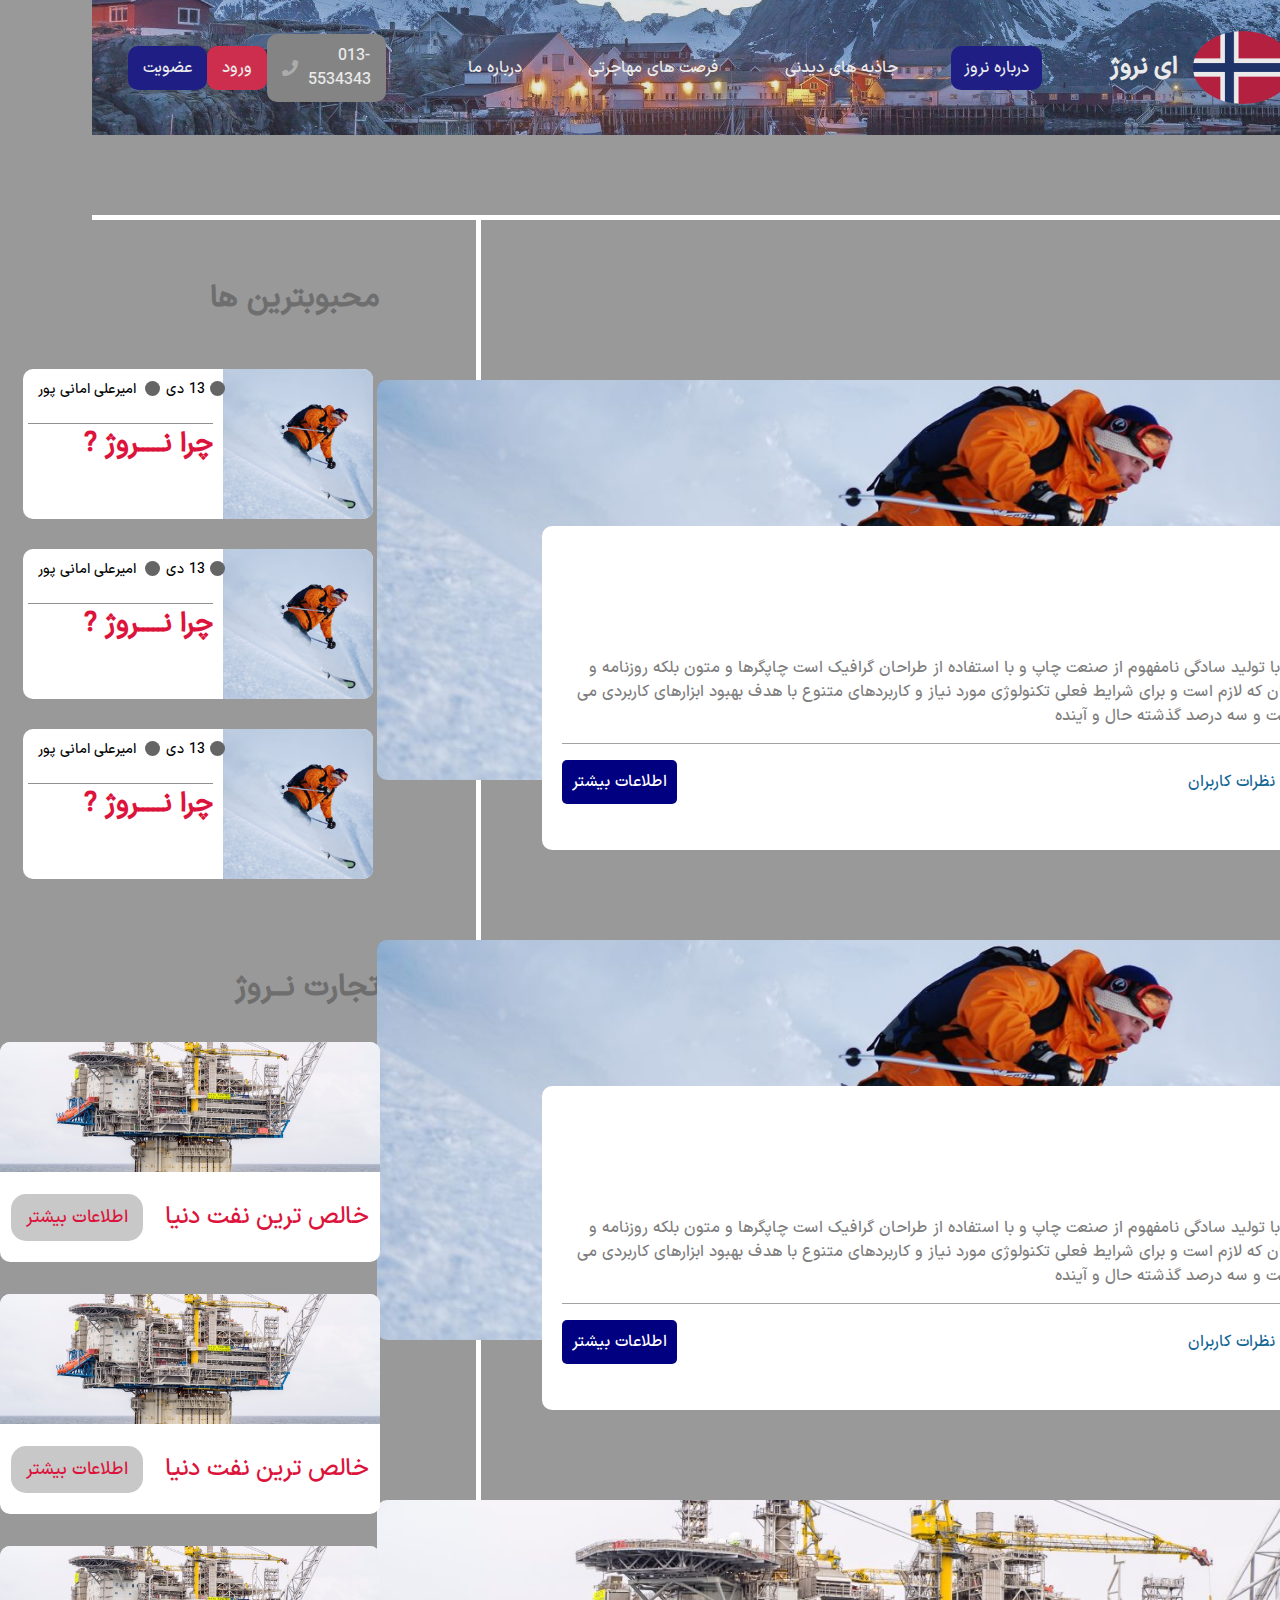
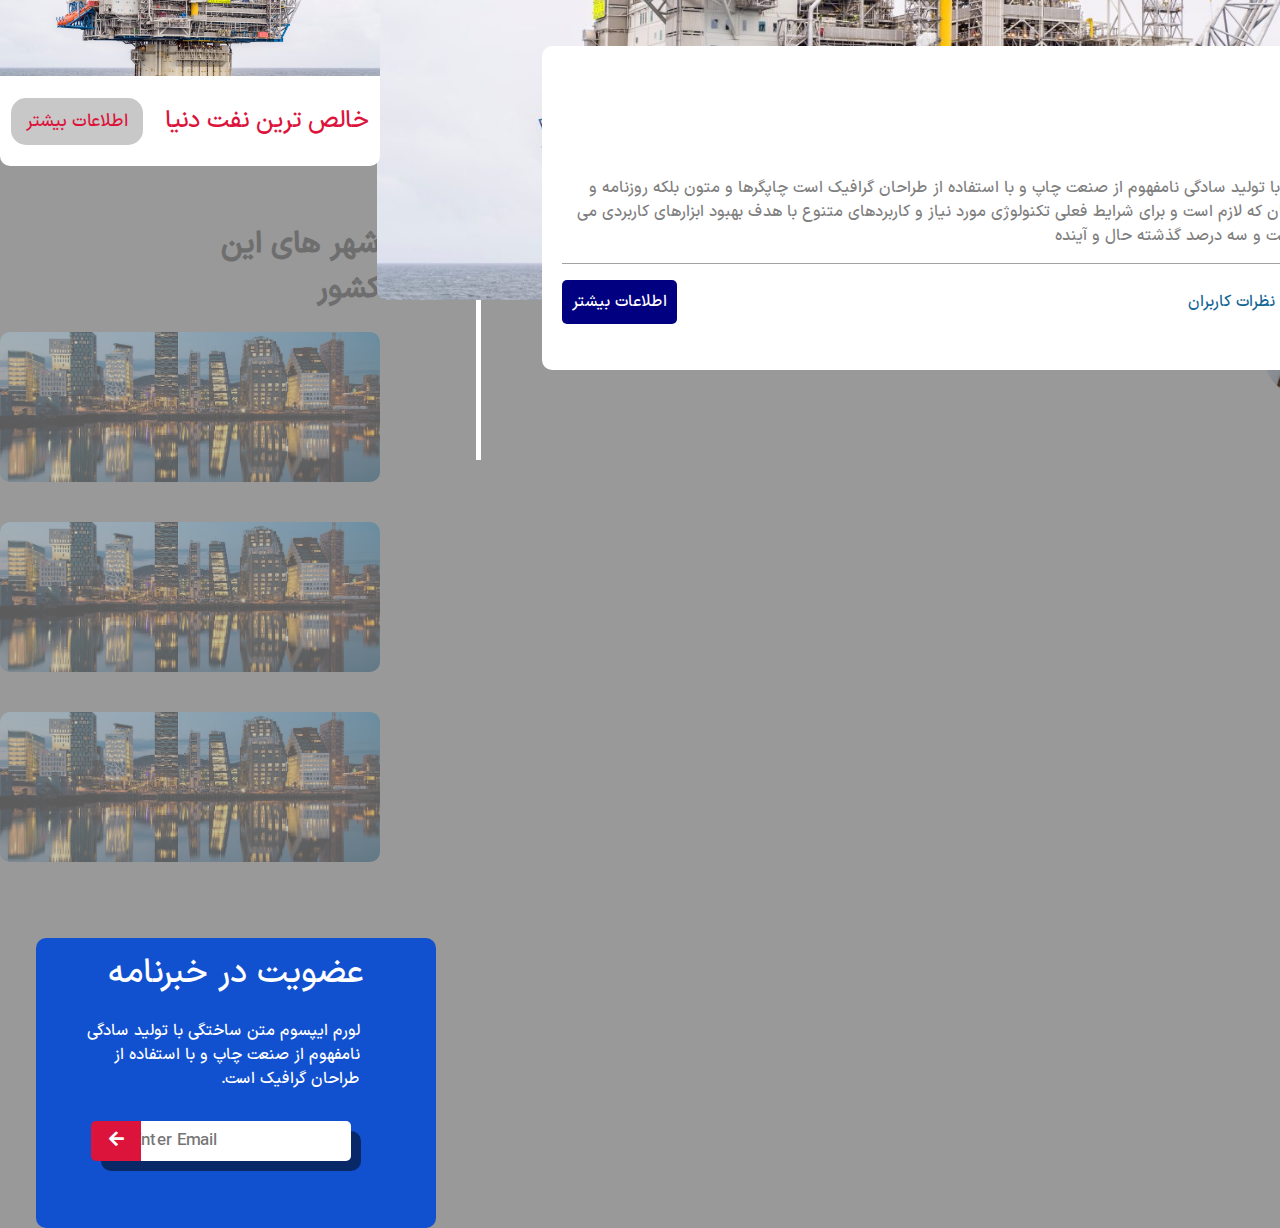
<file: norway/index.html>
<!DOCTYPE html>
<html lang="en">
<head>
    <meta charset="UTF-8">
    <meta http-equiv="X-UA-Compatible" content="IE=edge">
    <meta name="viewport" content="width=device-width, initial-scale=1.0">
    <link rel="stylesheet" href="./style/style.css">
    <link rel="stylesheet" href="./style/font.css">
    <link rel="stylesheet" href="../fontawesome/css/all.css">
    <title>Document</title>
</head>
<body>
    <header>

        <nav>
          <div class="logo">
            <h1>ای نروژ</h1>
            <img src="../norway/Flag_of_Norway.svg.png" alt="">
          </div>
    
          <ul class="navbar">
            <li class="active"><a href="#">درباره نروز</a></li>
            <li><a href="#">جاذبه های دیدنی</a></li>
            <li><a href="#">فرصت های مهاجرتی</a></li>
            <li><a href="#">درباره ما</a></li>
          </ul>
    
          <ul class="buttons">
            <li><a href="#">013-5534343</a> <i class="fas fa-phone"></i> </li>
            <li><a href="#">ورود</a></li>
            <li><a href="#">عضویت</a></li>
          </ul>
    
        </nav>
    
      </header>
    
      <section class="main">
    
        <div class="box-right">
    
          <ul class="scroll">
            <li></li>
            <li></li>
            <li></li>
          </ul>
    
          <a href="#" class="up">
            <i class="fas fa-arrow-up"></i>
          </a>
    
          <div class="assitance">
            
          </div>
          
    
          <div class="items">
    
            <div class="item-boxes">
    
              <div class="item-img">
                <img src="./norway/ski.jpg" alt="">
              </div>
    
              <div class="item-content">
                <h4>22/adas.1313/131</h4>
    
                <h2>درباره نروژ</h2>
                <p>
                  لورم ایپسوم متن ساختگی با تولید سادگی نامفهوم از صنعت چاپ و با استفاده از طراحان گرافیک است چاپگرها و متون بلکه روزنامه و مجله در ستون و سطرآنچنان که لازم است و برای شرایط فعلی تکنولوژی مورد نیاز و کاربردهای متنوع با هدف بهبود ابزارهای کاربردی می باشد کتابهای زیادی در شصت و سه درصد گذشته حال و آینده
                </p>
    
                <div class="item-buttons">
    
                  <div class="item-buttons-right">
    
                    <div class="right-right">
                      <i class="fas fa-thumbs-up"></i>
                      <a href="#">agree</a>
                    </div>
    
                    <div class="left-left">
                      <i class="fas fa-comment"></i>
                      <a href="#">دیدن نظرات کاربران 
                      </a>
                    </div>
                    
                    
    
                  </div>
                  
                  <a class="item-buttons-left" href="#">اطلاعات بیشتر</a>
                  
    
                </div>
    
              </div>
            </div>
    
    
    
            <div class="item-boxes">
    
              <div class="item-img">
                <img src="./norway/ski.jpg" alt="">
              </div>
    
              <div class="item-content">
                <h4>22/adas.1313/131</h4>
    
                <h2>درباره نروژ</h2>
                <p>
                  لورم ایپسوم متن ساختگی با تولید سادگی نامفهوم از صنعت چاپ و با استفاده از طراحان گرافیک است چاپگرها و متون بلکه روزنامه و مجله در ستون و سطرآنچنان که لازم است و برای شرایط فعلی تکنولوژی مورد نیاز و کاربردهای متنوع با هدف بهبود ابزارهای کاربردی می باشد کتابهای زیادی در شصت و سه درصد گذشته حال و آینده
                </p>
    
                <div class="item-buttons">
    
                  <div class="item-buttons-right">
    
                    <div class="right-right">
                      <i class="fas fa-thumbs-up"></i>
                      <a href="#">agree</a>
                    </div>
    
                    <div class="left-left">
                      <i class="fas fa-comment"></i>
                      <a href="#">دیدن نظرات کاربران 
                      </a>
                    </div>
                    
                    
    
                  </div>
                  
                  <a class="item-buttons-left" href="#">اطلاعات بیشتر</a>
                  
    
                </div>
    
              </div>
            </div>
    
    
            <div class="item-boxes">
    
              <div class="item-img">
                <img src="./norway/oil.jpg" alt="">
              </div>
    
              <div class="item-content">
                <h4>22/adas.1313/131</h4>
    
                <h2>درباره نروژ</h2>
                <p>
                  لورم ایپسوم متن ساختگی با تولید سادگی نامفهوم از صنعت چاپ و با استفاده از طراحان گرافیک است چاپگرها و متون بلکه روزنامه و مجله در ستون و سطرآنچنان که لازم است و برای شرایط فعلی تکنولوژی مورد نیاز و کاربردهای متنوع با هدف بهبود ابزارهای کاربردی می باشد کتابهای زیادی در شصت و سه درصد گذشته حال و آینده
                </p>
    
                <div class="item-buttons">
    
                  <div class="item-buttons-right">
    
                    <div class="right-right">
                      <i class="fas fa-thumbs-up"></i>
                      <a href="#">agree</a>
                    </div>
    
                    <div class="left-left">
                      <i class="fas fa-comment"></i>
                      <a href="#">دیدن نظرات کاربران 
                      </a>
                    </div>
                    
                    
    
                  </div>
                  
                  <a class="item-buttons-left" href="#">اطلاعات بیشتر</a>
                  
    
                </div>
    
              </div>
            </div>
          </div>
    
        </div>
    
        <div class="box-left">
    
            <div class="famouses">
    
                <h3>محبوبترین ها</h3>
    
               
    
                    <div class="left-item">
    
                        <img src="./norway/ski.jpg" alt="">
    
                        <ul class="left-navbar">
                            <li>13 دی</li>
                            <li>امیرعلی امانی پور</li>
                        </ul>
    
                        <h4 style="border-top:1px solid rgb(145, 145, 145) ;">چرا نـــــروژ ? </h4>
    
                    </div>
    
                    <div class="left-item">
    
                        <img src="./norway/ski.jpg" alt="">
    
                        <ul class="left-navbar">
                            <li>13 دی</li>
                            <li>امیرعلی امانی پور</li>
                        </ul>
    
                        <h4 style="border-top:1px solid rgb(145, 145, 145) ;">چرا نـــــروژ ? </h4>
    
                    </div>
    
                    <div class="left-item">
    
                        <img src="./norway/ski.jpg" alt="">
    
                        <ul class="left-navbar">
                            <li>13 دی</li>
                            <li>امیرعلی امانی پور</li>
                        </ul>
    
                        <h4 style="border-top:1px solid rgb(145, 145, 145) ;">چرا نـــــروژ ? </h4>
    
                    </div>
            </div>
    
            <div class="trade">
    
              <h3>تجارت نــروژ</h3>
    
                <div class="left-item">
                   <img src="./norway/oil.jpg" alt="">
                   <div class="content">
                    <h3>خالص ترین نفت دنیا</h3>
                    <a href="#">اطلاعات بیشتر</a>
                   </div>
                </div>
    
                <div class="left-item">
                  <img src="./norway/oil.jpg" alt="">
                  <div class="content">
                   <h3>خالص ترین نفت دنیا</h3>
                   <a href="#">اطلاعات بیشتر</a>
                  </div>
               </div>
    
               <div class="left-item">
                <img src="./norway/oil.jpg" alt="">
                <div class="content">
                 <h3>خالص ترین نفت دنیا</h3>
                 <a href="#">اطلاعات بیشتر</a>
                </div>
             </div>
    
                  
            </div>
    
            <div class="cities">
              <h3>شهر های این کشور</h3>
    
              <div class="left-item">
                <div class="img-left"></div>
                <div class="content">oslo</div>
              </div>
    
    
              <div class="left-item">
                <div class="img-left"></div>
                <div class="content">oslo</div>
              </div>
    
              <div class="left-item">
                <div class="img-left"></div>
                <div class="content">oslo</div>
              </div>
    
            </div> 
    
            <div class="log-in-news">
    
              <h3>عضویت در خبرنامه</h3>
              
              <div class="content-news">
                <p>
                  لورم ایپسوم متن ساختگی با تولید سادگی نامفهوم از صنعت چاپ و با استفاده از طراحان گرافیک است.
                </p>
    
                <div class="box">
                  <input type="text" name="" id="" placeholder="enter email">

                    <button class="icon-news">
                        <i class="fas fa-arrow-left"></i>
                    </button>

                </div>
    
              </div>
            </div>
    
    
        </div>
    
      </section>

      <script src="./js.js"></script>
</body>
</html>
</file>
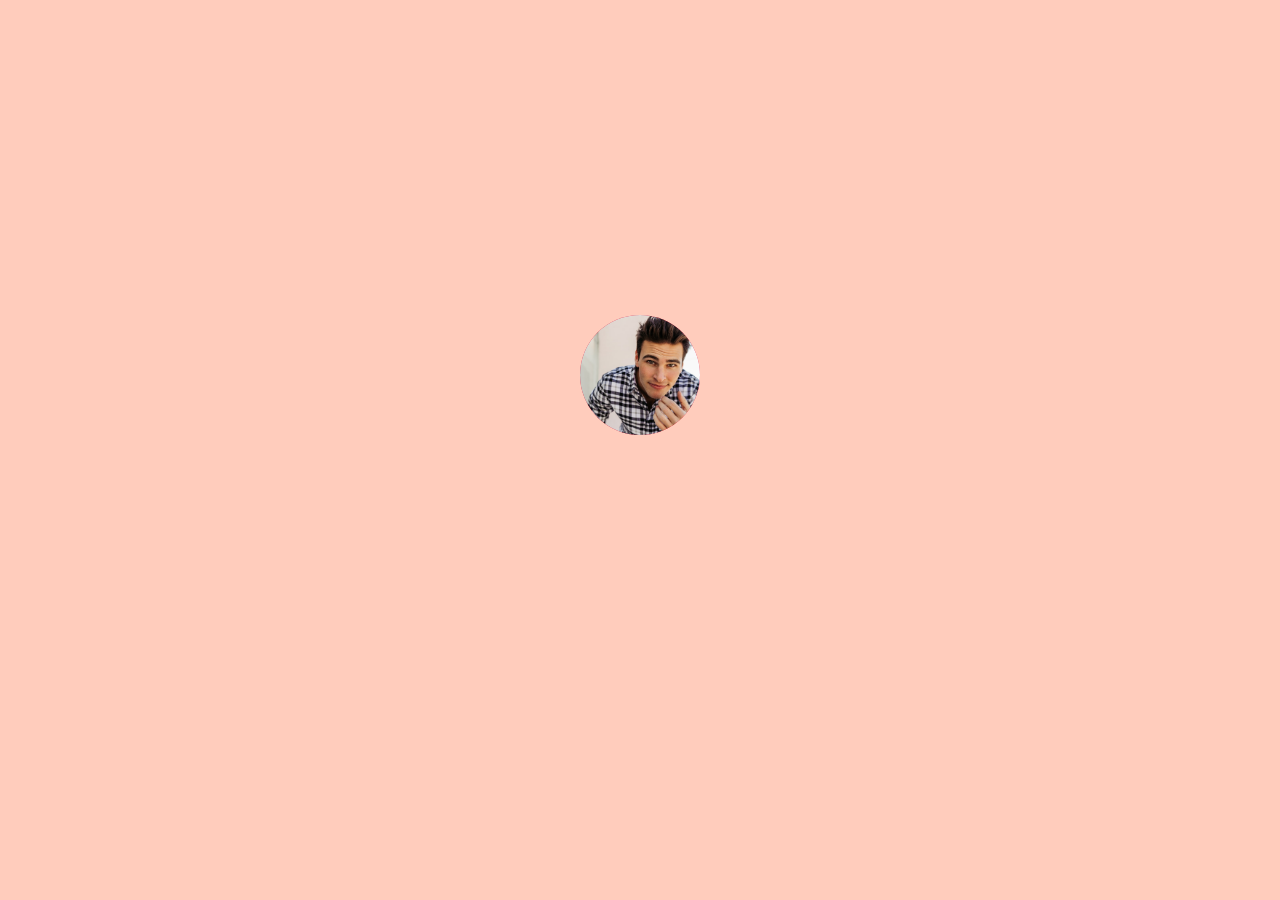
<file: jsmini-projects/sebmenu/index.html>
<!DOCTYPE html>
<html lang="en">
<head>
  <meta charset="UTF-8">
  <meta http-equiv="X-UA-Compatible" content="IE=edge">
  <meta name="viewport" content="width=device-width, initial-scale=1.0">
  <link rel="stylesheet" href="../sebmenu/style.css">
  <title>Document</title>
</head>
<body>

  <div class="action">
    <!-- in vase javascript hast va migeh har mogeh click shod bia in kar ro bokon -->
    <div class="profile" onclick="ToggleMenu()">
      <img src="./3.jpg" alt="">
  </div>

  <div class="menu">
      <h3>امیرعلی امانی پور<br> <span>طراح و برنامه نویس وب</span> </h3>
      <ul>
        <li><img src="./img/user-profile.png" alt=""><a href="#">پروفایل من</a></li>
        <li><img src="./img/edit.png" alt=""><a href="#">تغییر اطلاعات</a></li>
        <li><img src="./img/inbox.png" alt=""><a href="#">پیام ها</a></li>
        <li><img src="./img/setting.png" alt=""><a href="#">تنظیمات</a></li>
        <li><img src="./img/help.jpg" alt=""><a href="#">پشتیبانی</a></li>
        <li><img src="./img/logout.png" alt=""><a href="#">خروج</a></li>
      </ul>
  </div>

  </div>
  
  <script src="../sebmenu/main.js"></script>
</body>
</html>
</file>
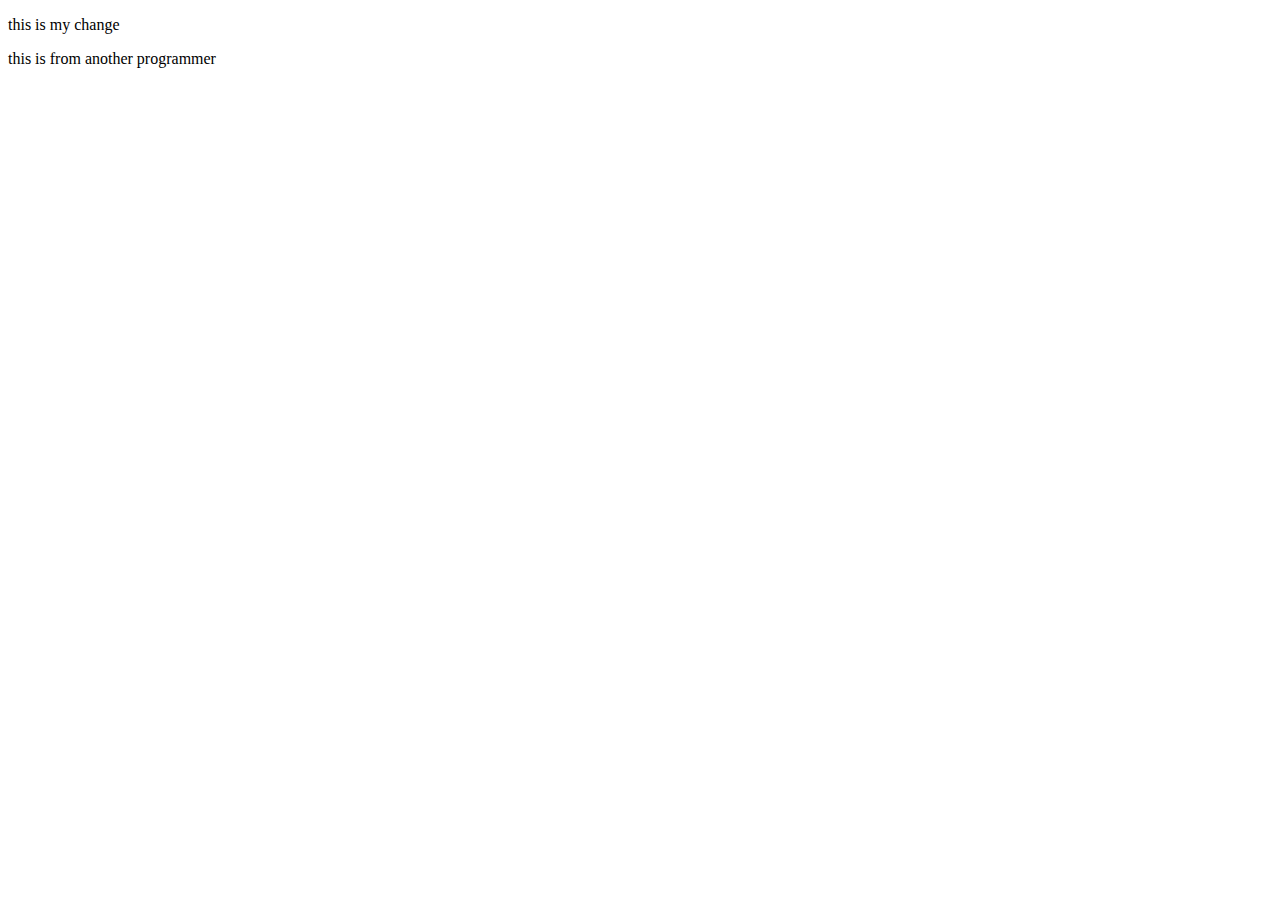
<file: dashboard.html>
<!DOCTYPE html>
<html lang="en">
<head>
    <meta charset="UTF-8">
    <meta http-equiv="X-UA-Compatible" content="IE=edge">
    <meta name="viewport" content="width=device-width, initial-scale=1.0">
    <title>Document</title>
</head>
<body>
    <p>this is my change</p>
    <p> this is from another programmer </p>
</body>
</html>
</file>
<file: norway/style/style.css>
*{
    font-family:"IRANSansX-Medium";
    padding: 0;
    margin: 0;
    text-transform: capitalize;
  }
  
  
  html{
    scroll-behavior: smooth;
  }
  
  
  body{
    direction: rtl;
    background-color: #999;
    scroll-behavior: smooth;
  }
  
  header{
    width: 100%;
    height: 15vh;
    background: url(../4410443.jpg) ;
    opacity: .8;
    background-position: center;
    background-size: cover;
    object-fit: contain;
    /* opacity: .; */
  }
  
  nav{
    opacity: 1;
    z-index: 2;
    width: 90%;
    margin: auto;
    height: 100%;
    display: flex;
    justify-content: space-between;
    align-items: center;
  }
  
  nav .logo{
    margin-right: 15px;
    display: flex;
    flex-direction: row-reverse;
    justify-content: center;
    align-items: center;
  }
  
  nav .logo img{
    width: 100px;
    border-radius: 50%;
    object-fit: cover;
    margin-left: 10px;
  }
  
  nav .logo h1{
    color: #fff;
    font-size: 1.5rem;
    margin-right: 5px;
  }
  
  
  header nav .navbar{
    display: flex;
    list-style: none;
  }
  
  nav .navbar li{
    margin: 0 20px;
    padding: 10px 13px;
    border-radius: 10px;
    transition: all .3s ease-in-out;
  }
  
  
  nav .navbar li a{
    text-decoration: none;
    color: #fff;
  }
  
  nav .navbar li.active{
    border: none;
    background-color: navy;
  }
  
  nav  .buttons{
    width: 20%;
    display: flex;
    justify-content: space-between;
    align-items: center;
    list-style: none;
  }
  
  nav .buttons a{
    text-decoration: none;
    color: #fff;
  }
  
  nav .buttons li{
    padding: 10px 15px;
    background-color: grey;
    border-radius: 10px;
    display: flex;
    justify-content: center;
    align-items: center;
  }
  
  .buttons li:nth-child(1) i{
    color: rgb(177, 177, 177);
    margin-right: 10px;
  }
  
  .buttons li:nth-child(2){
    background-color: crimson;
  }
  
  .buttons li:last-child{
    background-color: navy;
  }
  
  .main{
    width: 100%;
    margin:auto;
    /* height: 100vh; */
    display: flex;
  }
  
  .main .box-right{
    width: 70%;
    margin: 5rem auto;
    position: relative;
    height: 100%;
    box-sizing: border-box;
    border-top: 5px solid #fff;
    border-left: 5px solid #fff;
  }
  
  .main .box-left{
    width: 30%;
    box-sizing: border-box;
    margin: 5rem auto;
    /* background-color: orangered; */
    border-top: 5px solid #fff;
    height: 100vh;
  
  }
  
  .box-right .scroll{
    position: absolute;
    top: 30%;
    right: 30px;
    width: 30%;
    height: 200px;
    list-style: none;
    display: flex;
    flex-direction: column;
    justify-content: space-between;
  }
  
  .box-right .scroll li{
    width: 50px;
    height: 50px;
    border-radius: 50%;
    background-color: #fff;
  }
  
  
  .main .box-right .up{
    position: absolute;
    top: 70%;
    right: 30px;
    padding: 10px;
    border-radius: 5px;
    color: #fff;
    background-color: navy;
    font-size: 2rem;
  }
  
  .main .box-right .assitance{
    position: absolute;
    bottom: 60px;
    right: 10px;
    width: 100px;
    height: 100px;
    border-radius: 50%;
    background: url(../cara-delevingne-4.jpg);
    background-size: cover;
    background-position: center;
  }
  
  .box-right .scroll li:first-child{
    background-color: navy;
  }
  
  .main .box-right .items{
    display: flex;
    flex-direction: column;
    justify-content: space-between;
    align-items: center;
    width: 90%;
    margin: 5rem auto;
  }
  
  
  .main .box-right .items .item-boxes{
    width:1100px;
    height: 400px;
    position: relative;
    margin: 5rem 0;
  }
  
  .items .item-boxes .item-img{
    width: 100%;
    height: 100%;
  }
  .items .item-boxes .item-img img{
    width: 100%;
    height: 100%;
    object-fit: cover;
    border-top-right-radius: 10px;
    border-top-left-radius: 10px;
    border-end-end-radius: 10px;
  }
  
  
  .items .item-boxes .item-content{
    position: absolute;
    right: 0;
    bottom: -70px;
    width: 85%;
    /* height: 100%; */
    background-color: #fff;
    display: flex;
    flex-direction: column;
    box-sizing: border-box;
    padding: 30px 20px;
    z-index: 2;
    border-top-left-radius: 10px;
    border-end-end-radius: 10px;
    border-end-start-radius: 10px;
  }
  
  
  .items .item-boxes .item-content h2{
    margin: 20px 0;
    color: rgb(90, 90, 90);
  }
  
  .item-boxes .item-content .item-buttons{
    margin: 1rem 0;
    display: flex;
    justify-content: space-between;
    align-items: center;
  }
  
  .item-boxes .item-content p{
    padding-bottom: 15px;
    border-bottom: 1px solid rgb(162, 162, 162);
    color: grey;
  }
  
  .item-boxes .item-content .item-buttons a{
    text-decoration: none;
  }
  
  .item-boxes .item-content .item-buttons .item-buttons-right{
    display: flex;
    width: 30%;
    justify-content: space-between;
    align-items: center;
  }
  
  
  .item-boxes .item-content .item-buttons .item-buttons-right .right-right{
    color: #fff;
    background-color: navy;
    padding: 10px 13px;
    border-radius: 10px;
    display: flex;
    justify-content: center;
    align-items: center;
  }
  
  
  .item-boxes .item-content .item-buttons .item-buttons-right .right-right a{
    text-decoration: none;
    color: #fff;
    margin-right: 10px;
  }
  
  
  .item-boxes .item-content .item-buttons .item-buttons-right .left-left a{
    color: rgb(20, 104, 149);
  }
  
  
  .item-boxes .item-content .item-buttons .item-buttons-right .left-left i{
    color: aqua;
  }
  
  
  .item-boxes .item-content .item-buttons .item-buttons-left{
    padding: 10px;
    color: #fff;
    background-color: navy;
    border-radius: 5px;
    font-size: 1rem; 
    border: none;
    font-family: 'IRANSansX-medium';
  }
  
  
  .box-left .famouses{
    width: 50%;
    margin: 3.5rem auto;
    display: flex;
    flex-direction: column;
    align-items: flex-start;
  }
  
  .box-left .famouses .left-item{
    display: flex;
    width: auto;
  }
  
  .box-left .famouses h3{
    font-size: 30px;
    margin-bottom: 3rem;
    color: rgb(110, 110, 110);
  }
  
  
  .box-left .famouses .left-item{
    width: 350px;
    height: 150px;
    margin-right: 7px;
    margin-bottom: 30px;
    position: relative;
    display: flex;
    align-items: center;
    background-color: #fff;
    border-radius: 10px;
    box-sizing: border-box;
    padding-left: 5px;
  }
  
  .box-left .famouses .left-item img{
    width: 150px;
    height: 100%;
    object-fit: cover;
    border-top-right-radius: 10px;
    border-end-start-radius: 10px;
  }
  
  .box-left .famouses .left-item h4{
    color: crimson;
    font-weight: 600;
    margin-top: 10px;
    margin-right: 20px;
    font-size:1.7rem;
    width: 80%;
    margin: auto;
    margin-right: 10px;
  }
  
  
  .box-left .famouses .left-item .left-navbar{
    position: absolute;
    top: 10px;
    list-style: none;
    left: 0;
    display: flex;
  }
  
  
  .box-left .famouses .left-item .left-navbar li{
    font-size: 14px;
    margin: 0 15px;
  }
  
  .box-left .famouses .left-item .left-navbar li:first-child:before{
    position: absolute;
    right: -5px;
    top: 2px;
    content: '';
    width: 15px;
    height: 15px;
    border-radius: 50%;
    background-color: rgb(101, 101, 102);
  }
  
  .box-left .famouses .left-item .left-navbar li:last-child:before{
    position: absolute;
    right: 60px;
    top: 2px;
    content: '';
    width: 15px;
    height: 15px;
    border-radius: 50%;
    background-color: rgb(101, 101, 102);
  }
  
  .box-left .trade{
    width: 50%;
    margin: 2rem auto;
    display: flex;
    flex-direction: column;
    align-items: flex-start;
  }
  
  
  .box-left .trade .left-item{
    width: 380px;
    height: 220px;
    border-radius: 10px;
    background-color: #fff;
    margin-top: 2rem;
    position: relative;
    display: flex;
    flex-direction: column; 
  }
  
  .box-left .trade h3{
    font-size: 30px;
    color: rgb(110, 110, 110);
  }
  
  .box-left .trade .left-item img{
    width: 100%;
    height: 130px;
    object-fit: cover;
    border-top-left-radius: 10px;
    border-top-right-radius: 10px;
  }
  
  .box-left .trade .left-item .content{
    width: 100%;
    height: 100%;
    display: flex;
    justify-content: space-around;
    align-items: center;
  }
  
  .box-left .trade .left-item .content h3{
    font-size: 1.5rem;
    color: crimson;
    font-weight: 500;
  }
  
  
  .box-left .trade .left-item .content a{
    border: none;
    padding: 10px 15px;
    color: crimson;
    font-size: 1.1rem;
    background-color: rgb(200, 200, 200);
    text-decoration: none;
    border-radius: 15px;
  }
  
  .box-left .cities{
    width: 50%;
    margin: 3.5rem auto;
    display: flex;
    flex-direction: column;
    align-items: flex-start;
  }
  
  
  .box-left .cities h3{
    font-size: 30px;
    color: rgb(110, 110, 110); 
  }
  
  
  .box-left .cities .left-item{
    width: 380px;
    height: 150px;
    position: relative;
    cursor: pointer;
    margin: 20px 0;
    /* transition: all .7s ease-in-out; */
  }
  
  
  .box-left .cities .left-item .img-left{
    width: 100%;
    height: 100%;
    transition: all .5s ease-in-out;
    background: url(../norway/appartment.jfif);
    background-size: cover;
    background-position: center;
    border-radius: 10px;
    opacity: .4;
  }
  
  .box-left .cities .left-item .content{
    transition: all .5s ease-in-out;
    position: absolute;
    left: 50%;
    top: 35%;
    /* transform: translateY(-50%); */
    transform: translateX(-50%);
    font-size: 3rem;
    font-weight: 300;
    color: crimson;
    display: none;
  }
  
  .box-left .cities .left-item.active .img-left{
    opacity: 1;
  }
  
  .box-left .cities .left-item.active .content{
    display: block;
  }
  
  
  
  
  .box-left .log-in-news{
    width: 400px;
    height: 290px;
    margin:auto;
    transform: translateX(-10%);
    background-color: #1150CF;
    border-radius: 10px;
    box-sizing: border-box;
    padding: 10px 20px;
  }
  
  
  
  .box-left .log-in-news h3{
    text-align: center;
    color: #fff;
    margin-bottom: 20px;
    font-size: 2.1rem;
    font-weight: 300;
  }
  
  
  
  .box-left .log-in-news .content-news{
    display: flex;
    /* background-color: cadetblue; */
    margin-right: 40px;
    flex-direction: column;
    justify-content: center;
    align-items: center;
  }
  
  .box-left .log-in-news p{
    width: 90%;
    margin-bottom: 30px;
    color: #fff;
  }
  
  
  
  .box-left .log-in-news .content-news .box{
    display: flex;
    position: relative;
    width: 260px;
    margin-left: 10px;
    height: 40px;
    border-radius: 10px;
    box-shadow: 10px 10px 0px rgba(0,0,0,.5);
    background-color: #fff;
  }
  
  
  .box-left .log-in-news .content-news .box input{
    border-radius: 5px;
    outline: none;
    border: none;
    font-size: 17px;
    direction: ltr;
  }
  
  
.box-left .log-in-news .content-news .box .icon-news{
    background-color: crimson;
    color: #fff;
    width: 50px;
    height: 100%;
    border-top-left-radius: 5px;
    border-end-end-radius: 5px;
    position: absolute;
    left: 0;
    top: 0;
    border: none;
    cursor: pointer;
}


.box-left .log-in-news .content-news .box .icon-news i{
    font-size: 17px;
}
</file>
<file: norway/style/font.css>
@font-face {
    font-family:'IRANSansX-Medium' ;
    src: url( '../fonts/IRANSansX-Medium.woff') format('woff');
}
</file>
<file: jsmini-projects/sebmenu/style.css>
@font-face {
    font-family: "IRANSansX-Medium";
    src: url( './fonts/IRANSansX-Medium.woff' ) format("woff");
}
  
*{
    padding: 0;
    margin: 0;
}
  
body{
    direction: rtl;
    font-family:"IRANSansX-Medium";
    display: flex;
    flex-direction: column;
    justify-content: center;
    align-items: center;
    height: 100vh;
    background-color: #ffccbc;
}
  
.action{
    /* fixed miad aval fix mikoneh yek item ro bad relative ro faal mikoneh  */
    position: fixed;
    top: 35%;
    right: 50%;
    /* in miad daghih miareh vasat item ha ro */
    /* baray in vast nabbod chon width dadi profile ro */
    transform: translateX(50%);
  
}
  
.action .profile{
    width: 120px;
    height: 120px;
    border-radius: 50%;
    background: crimson;
  
    /* alan img miad az profile postion migireh agar nabashe miad az body migireh */
    position: relative;
  
    /* overflow miad migeh ke in style ha ro bezoor anjam bedeh  */
    /* manzoor vase img ma hast ke kar nmikoneh  */
  
    overflow: hidden;
  
    /* alan mouse mireh ro img on dast miad  */
    cursor: pointer;
}
  
  .action .profile img{
    position: absolute;
    width: 100%;
    height: 100%;
    /* kefiyat axe behtar shodeh va ba size monaseb */
    object-fit: cover;
  }
  
  .action .menu{
    /* in miraeh postion ro az action ro migireh */
    position: absolute;
    top: 140px;
    right: 0;
    background: #fff;
    width: 400px;
    border-radius: 15px;
  
    /* translateY(80px) miad az on hadi ke goti top baz miad fasle mindazeh */
  
    transform: translateY(80px);
  
    /* item ha ro slid var miareh */
    transition: all .3s ease-in-out;
  
    opacity: 0;
  }
  
  /* baray in fasleh nadadi chon bayad be khodeh .menu class ezafeh beshe */
  /* agar fasleh bendazi mireh donbal classs active */
  
  .action .menu.active{
    opacity: 1;
    /* in miad on fasle 80 ro sefer mikoneh yani dg nmireh bala age nazari */
    transform: translateY(0);
  }
  
  
  /* aval rang ro yek chiz dg bezar bad bokon white  */
  .action .menu::before{
    content: '';
    /* pedareh khodesh menu hast ke absolute hast ama miad  */
    /* relative darnazar migireh chon barash mohem nist dar hallt before */
    position: absolute;
    top: -10px;
    right: 40px;
    background: #fff;
    width: 40px;
    height: 40px;
    /* in ro char khondi 45deg */
    transform: rotate(45deg);
  }
  
  .action .menu h3{
    text-align: center;
    padding: 20px;
    font-weight: 900;
    box-sizing: border-box;
    width: 100%;
  }
  
  .action .menu h3 span{
    font-size: 14px;
    color: #777;
  }
  
  .action .menu ul{
    width: 100%;
    list-style: none;
    padding: 0 30px;
    box-sizing: border-box;
  }
  
  /* alan chon daroon li hay ma axe hast miad mikoneh toyek khat */
  .action .menu ul li{
    display: flex;
    align-items: center;
    padding: 10px 0;
  
  }
  
  .action .menu ul li img{
    width: 30px;
    /* tag a ro holl dadi bereh chap  */
    margin-left: 10px;
    opacity: .6;
  }
  
  .action .menu ul li a{
    text-decoration: none;
    color: #000;
  }
</file>
